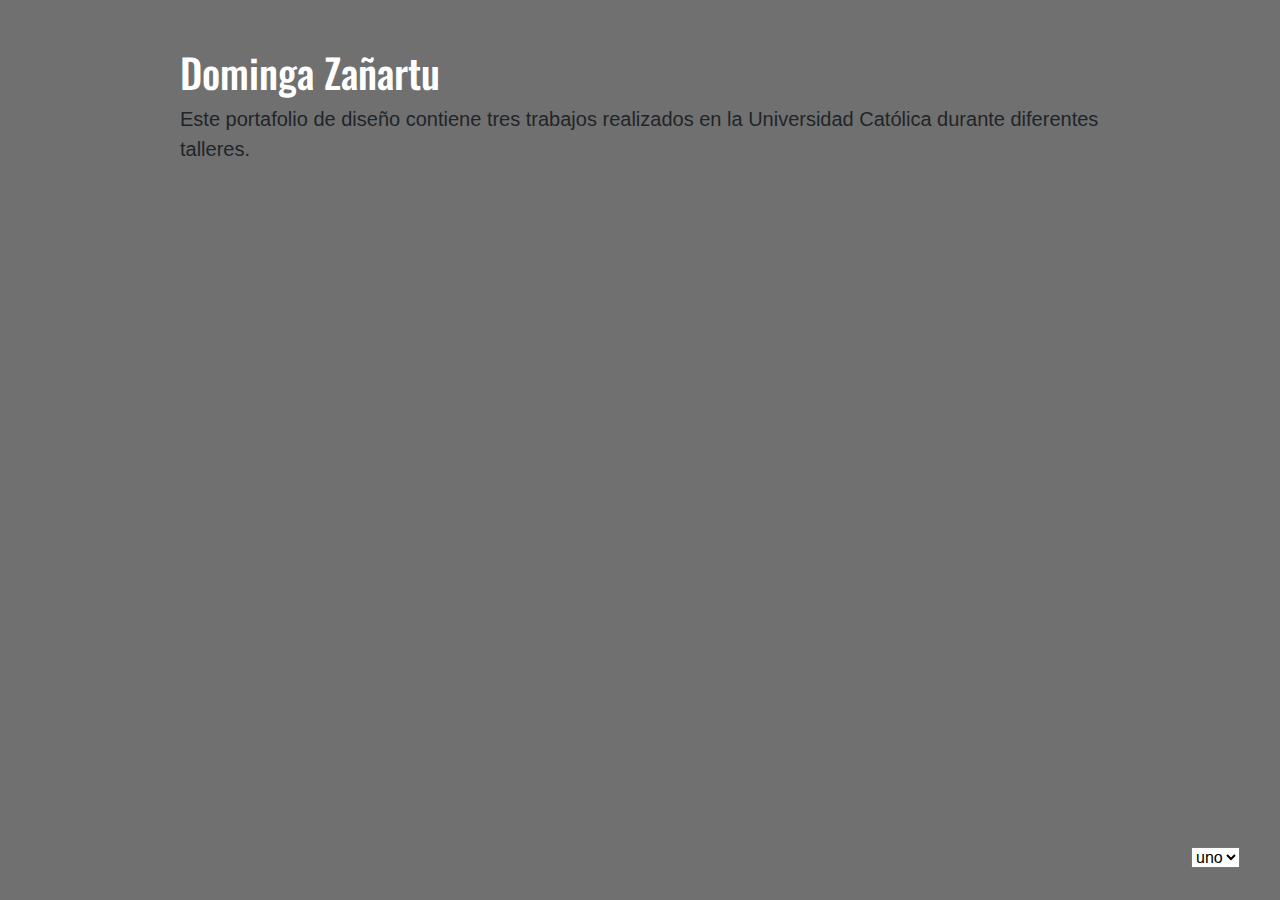
<file: index.html>
<!doctype html>
<html lang="es">
  <head>
    <meta charset="utf-8">
    <meta name="viewport" content="width=device-width, initial-scale=1, shrink-to-fit=no">
    <link rel="stylesheet" href="https://stackpath.bootstrapcdn.com/bootstrap/4.3.1/css/bootstrap.min.css" integrity="sha384-ggOyR0iXCbMQv3Xipma34MD+dH/1fQ784/j6cY/iJTQUOhcWr7x9JvoRxT2MZw1T" crossorigin="anonymous">
    <link rel="stylesheet" href="style.css">
    <title>Dominga / Mi portafolio</title>
  </head>
  <body>
    <div class="container">
      <div class="row py-5">
        <div class="col-11 col-sm-10 mx-auto">
          <h1>Dominga Zañartu</h1>
          <p class= "lead">Este portafolio de diseño contiene tres trabajos realizados en la Universidad Católica durante diferentes talleres.</p>
                    <div id="cuestiones"></div>  
        </div>  
      </div>      
    </div>
      <select id="menu" onchange="location=this.value;">
        <option value="index.html" selected>uno</option>
        <option value="dos.html">dos</option>
        <option value="tres.html">tres</option>
    </select>
    <!-- debes cambiar esta versión de jQuery-->
    <script src="https://ajax.googleapis.com/ajax/libs/jquery/3.4.0/jquery.min.js"></script>
    <!-- después de jQuery viene Popper.js y luego Bootstrap JS -->
    <script src="https://cdnjs.cloudflare.com/ajax/libs/popper.js/1.14.7/umd/popper.min.js" integrity="sha384-UO2eT0CpHqdSJQ6hJty5KVphtPhzWj9WO1clHTMGa3JDZwrnQq4sF86dIHNDz0W1" crossorigin="anonymous"></script>
    <script src="https://stackpath.bootstrapcdn.com/bootstrap/4.3.1/js/bootstrap.min.js" integrity="sha384-JjSmVgyd0p3pXB1rRibZUAYoIIy6OrQ6VrjIEaFf/nJGzIxFDsf4x0xIM+B07jRM" crossorigin="anonymous"></script>
    <!-- después de ir por las bibliotecas, puedes aprovecharlas-->
    <script>

    $.getJSON( "https://raw.githubusercontent.com/profesorfaco/dno037-2019/gh-pages/portfolio.json", function( curso ) {

console.log(curso);
        
          $.each(curso [19].trabajos, function(i, trabajo) {
              $("#cuestiones").append("<h5 class='border-top my-2 py-3'>" + trabajo.titulo + "</h5>").append("<img src='" + trabajo.imagen + "'class='img-fluid border-botton pb-3 mb-3'>").append ("<p>" + trabajo.descriptor + "</p>");
          });

});

    </script>
  </body>
</html>
</file>
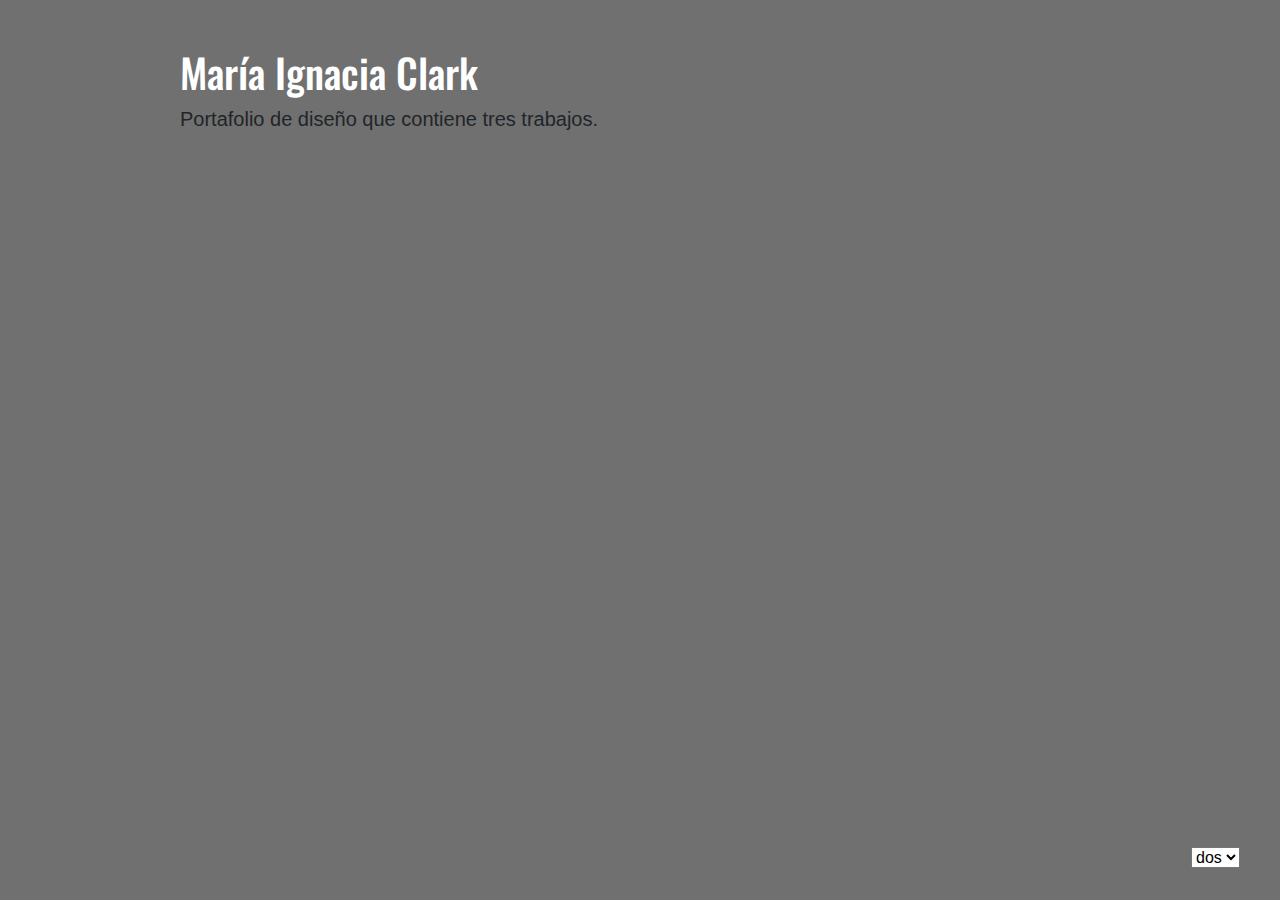
<file: dos.html>
<!doctype html>
<html lang="es">
  <head>
    <meta charset="utf-8">
    <meta name="viewport" content="width=device-width, initial-scale=1, shrink-to-fit=no">
    <link rel="stylesheet" href="https://stackpath.bootstrapcdn.com/bootstrap/4.3.1/css/bootstrap.min.css" integrity="sha384-ggOyR0iXCbMQv3Xipma34MD+dH/1fQ784/j6cY/iJTQUOhcWr7x9JvoRxT2MZw1T" crossorigin="anonymous">
    <link rel="stylesheet" href="style.css">
    <title>Dominga / Mi portafolio</title>
  </head>
  <body>
    <div class="container">
      <div class="row py-5">
        <div class="col-11 col-sm-10 mx-auto">
          <h1>María Ignacia Clark</h1>  
          <p class= "lead">Portafolio de diseño que contiene tres trabajos.</p>
            <div id="cuestiones"></div>  
        </div>  
      </div>      
    </div>
      <select id="menu" onchange="location=this.value;">
        <option value="index.html">uno</option>
        <option value="dos.html" selected>dos</option>
        <option value="tres.html">tres</option>
    </select>
    <!-- a la versión jquery.slim.min.js le faltan algunas cosas que necesitaremos-->
    <script src="https://ajax.googleapis.com/ajax/libs/jquery/3.4.0/jquery.min.js"></script>
    <!-- después de jQuery viene Popper.js y luego Bootstrap JS -->
    <script src="https://cdnjs.cloudflare.com/ajax/libs/popper.js/1.14.7/umd/popper.min.js" integrity="sha384-UO2eT0CpHqdSJQ6hJty5KVphtPhzWj9WO1clHTMGa3JDZwrnQq4sF86dIHNDz0W1" crossorigin="anonymous"></script>
    <script src="https://stackpath.bootstrapcdn.com/bootstrap/4.3.1/js/bootstrap.min.js" integrity="sha384-JjSmVgyd0p3pXB1rRibZUAYoIIy6OrQ6VrjIEaFf/nJGzIxFDsf4x0xIM+B07jRM" crossorigin="anonymous"></script>
    <!-- después de ir por las bibliotecas, puedes aprovecharlas-->
    <script>

    $.getJSON( "https://raw.githubusercontent.com/profesorfaco/dno037-2019/gh-pages/portfolio.json", function( curso ) {

console.log(curso);
        
          $.each(curso [4].trabajos, function(i, trabajo) {
              $("#cuestiones").append("<h5 class='border-top my-2 py-3'>" + trabajo.titulo + "</h5>").append("<img src='" + trabajo.imagen + "'class='img-fluid border-botton pb-3 mb-3'>").append ("<p>" + trabajo.descriptor + "</p>")
          });

});

    </script>
  </body>
</html>
</file>
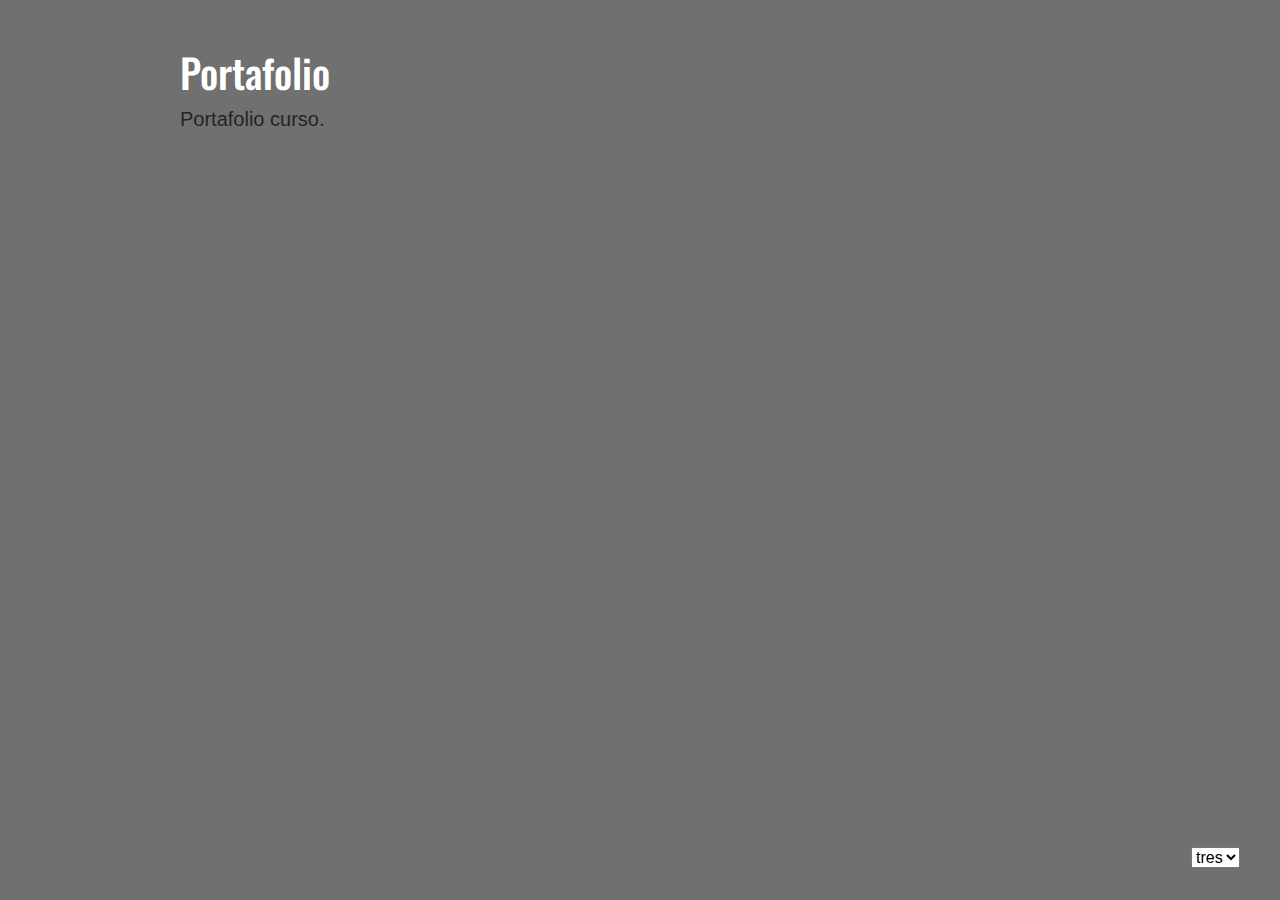
<file: tres.html>
<!doctype html>
<html lang="es">
  <head>
    <meta charset="utf-8">
    <meta name="viewport" content="width=device-width, initial-scale=1, shrink-to-fit=no">
    <link rel="stylesheet" href="https://stackpath.bootstrapcdn.com/bootstrap/4.3.1/css/bootstrap.min.css" integrity="sha384-ggOyR0iXCbMQv3Xipma34MD+dH/1fQ784/j6cY/iJTQUOhcWr7x9JvoRxT2MZw1T" crossorigin="anonymous">
    <link rel="stylesheet" href="style.css">
    <title>Dominga / Mi portafolio</title>
  </head>
  <body>
    <div class="container">
      <div class="row py-5">
        <div class="col-11 col-sm-10 mx-auto">
          <h1>Portafolio</h1>  
           <p class= "lead">Portafolio curso.</p>
          <div id="cuestiones"></div>
        </div>  
      </div>      
    </div>
      <select id="menu" onchange="location=this.value;">
        <option value="index.html">uno</option>
        <option value="dos.html">dos</option>
        <option value="tres.html" selected>tres</option>
    </select>
    <!-- a la versión jquery.slim.min.js le faltan algunas cosas que necesitaremos-->
    <script src="https://ajax.googleapis.com/ajax/libs/jquery/3.4.0/jquery.min.js"></script>
    <!-- después de jQuery viene Popper.js y luego Bootstrap JS -->
    <script src="https://cdnjs.cloudflare.com/ajax/libs/popper.js/1.14.7/umd/popper.min.js" integrity="sha384-UO2eT0CpHqdSJQ6hJty5KVphtPhzWj9WO1clHTMGa3JDZwrnQq4sF86dIHNDz0W1" crossorigin="anonymous"></script>
    <script src="https://stackpath.bootstrapcdn.com/bootstrap/4.3.1/js/bootstrap.min.js" integrity="sha384-JjSmVgyd0p3pXB1rRibZUAYoIIy6OrQ6VrjIEaFf/nJGzIxFDsf4x0xIM+B07jRM" crossorigin="anonymous"></script>
    <!-- después de ir por las bibliotecas, puedes aprovecharlas-->
    <script>


$.getJSON( "https://raw.githubusercontent.com/profesorfaco/dno037-2019/gh-pages/portfolio.json", function( curso ) {

        $.each(curso, function(i, integrante) {
            $("#cuestiones").append("<h2 class ='mt-5 bg-dark text-white'>" + integrante.nombre + "</h2>");
          $.each(integrante.trabajos, function(i, trabajo) {
              $("#cuestiones").append("<h5 class='border-top my-2 py-3'>" + trabajo.titulo + "</h5>").append("<img src='" + trabajo.imagen + "'class='img-fluid border-botton pb-3 mb-3'>").append ("<p>" + trabajo.descriptor + "</p>");
          });
        });

});
    </script>
  </body>
</html>
</file>
<file: style.css>
@import url('https://fonts.googleapis.com/css?family=Ubuntu');
@import url('https://fonts.googleapis.com/css?family=Oswald');
@import url('https://fonts.googleapis.com/css?family=PT+Sans');


html, body {
	min-height:100%;
}

body {
	background:rgba(112,112,112);

}

h1 {
	font-family: 'Oswald', sans-serif;
	color:white;
	size: xx-large;

}

h2 {
	font-family: 'Ubuntu', sans-serif;
	color:white;
}

h3,h4,h5,h6{
	font-family: 'PT Sans', sans-serif;
	font-weight: 700;
	color:white;
	font-size: x-large;
}



#menu{
	position: fixed;
	bottom:2rem;
	right:2.5rem;
}

img {
	
	border:8px solid white;
}

.bg-azul {
	background:rgba (38,77,149,1.00);
}
</file>
